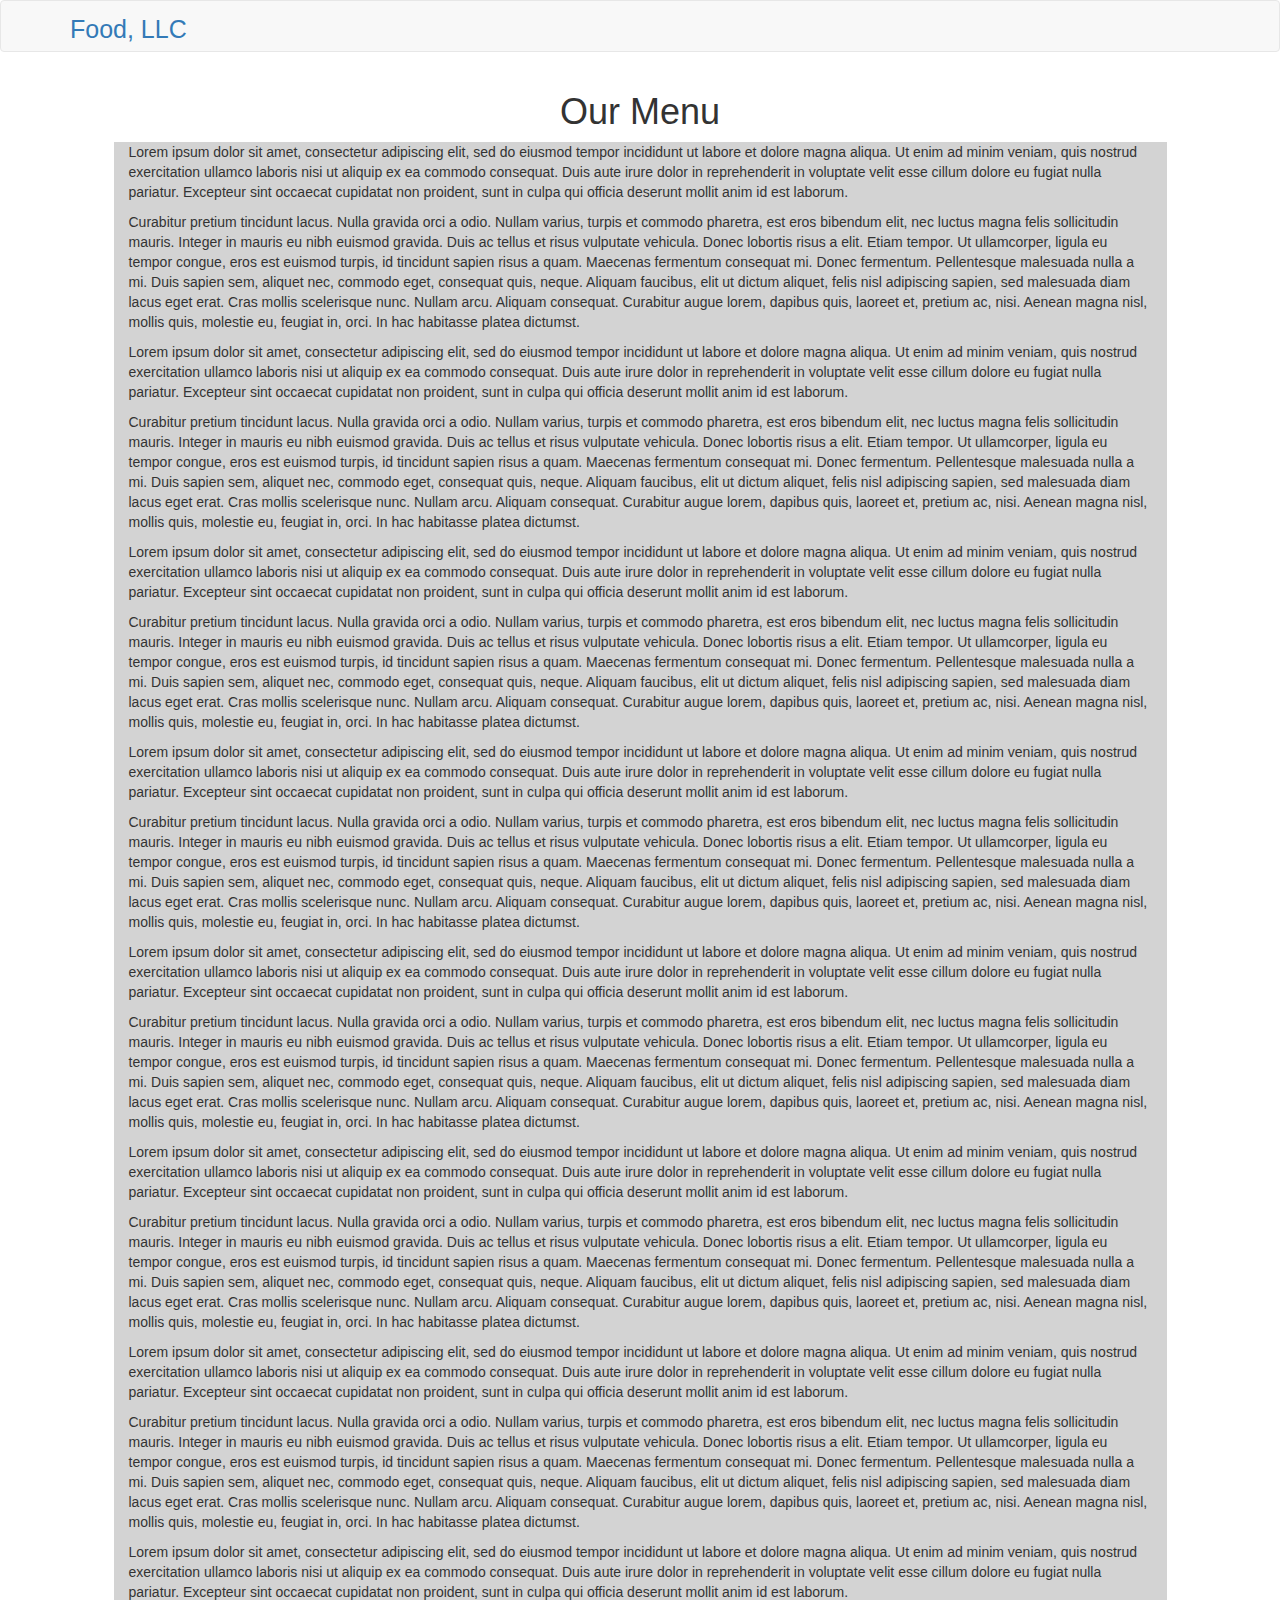
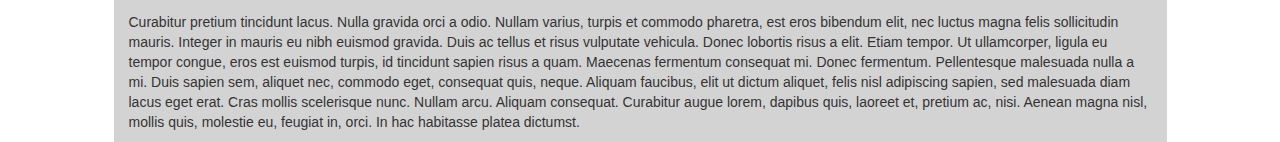
<file: module3-solution/index.html>
<!doctype html>

<html lang="en">
<head>
	<meta charset="utf-8">
	<meta http-equiv="X-UA-Compatible" content="IE=edge">
	<meta name="viewport" content="width=device-width, initial-scale=1">
	<title>Module 3 assignment</title>
	<link rel="stylesheet" href="css/bootstrap.min.css">
	<link rel="stylesheet" href="css/styles.css">
</head>
<body>
  <header>
    <nav id="header-nav" class="navbar navbar-default">
      <div class="container">
        <div class="navbar-header">
          <div class="navbar-brand">
            <a href="index.html"><h1>Food, LLC</h1></a>
          </div>

          <button type="button" class="navbar-toggle collapsed" data-toggle="collapse" 
          data-target="#collapsable-nav" aria-expanded="false">
            <span class="sr-only">Toggle navigation</span>
            <span class="icon-bar"></span>
            <span class="icon-bar"></span>
            <span class="icon-bar"></span>
          </button>
        </div>
        
        <div id="collapsable-nav" class="collapse navbar-collapse">
          <ul id="nav-list" class="nav navbar-nav navbar-right">
           	<li class="visible-xs active text-center">
           		<a href="index.html">Chicken</a>
           	</li>
           	<li class="visible-xs active text-center">
           		<a href="index.html">Beef</a>
           	</li>
           	<li class="visible-xs active text-center">
           		<a href="index.html">Sushi</a>
           	</li>
          </ul><!-- #nav-list -->
        </div><!-- .collapse .navbar-collapse -->
      </div><!-- .container -->
    </nav><!-- #header-nav -->
  </header>

  <div id="main-content" class="container">
	  <h1 class="text-center">Our Menu</h1>
  	<div class="row">
  		<div id="big-text" class="col-md-12 col-sm-12 col-xs-12">
  			<p>Lorem ipsum dolor sit amet, consectetur adipiscing elit, sed do eiusmod tempor incididunt ut labore et dolore magna aliqua. Ut enim ad minim veniam, quis nostrud exercitation ullamco laboris nisi ut aliquip ex ea commodo consequat. Duis aute irure dolor in reprehenderit in voluptate velit esse cillum dolore eu fugiat nulla pariatur. Excepteur sint occaecat cupidatat non proident, sunt in culpa qui officia deserunt mollit anim id est laborum.</p>
  			<p>Curabitur pretium tincidunt lacus. Nulla gravida orci a odio. Nullam varius, turpis et commodo pharetra, est eros bibendum elit, nec luctus magna felis sollicitudin mauris. Integer in mauris eu nibh euismod gravida. Duis ac tellus et risus vulputate vehicula. Donec lobortis risus a elit. Etiam tempor. Ut ullamcorper, ligula eu tempor congue, eros est euismod turpis, id tincidunt sapien risus a quam. Maecenas fermentum consequat mi. Donec fermentum. Pellentesque malesuada nulla a mi. Duis sapien sem, aliquet nec, commodo eget, consequat quis, neque. Aliquam faucibus, elit ut dictum aliquet, felis nisl adipiscing sapien, sed malesuada diam lacus eget erat. Cras mollis scelerisque nunc. Nullam arcu. Aliquam consequat. Curabitur augue lorem, dapibus quis, laoreet et, pretium ac, nisi. Aenean magna nisl, mollis quis, molestie eu, feugiat in, orci. In hac habitasse platea dictumst.</p>
  			<p>Lorem ipsum dolor sit amet, consectetur adipiscing elit, sed do eiusmod tempor incididunt ut labore et dolore magna aliqua. Ut enim ad minim veniam, quis nostrud exercitation ullamco laboris nisi ut aliquip ex ea commodo consequat. Duis aute irure dolor in reprehenderit in voluptate velit esse cillum dolore eu fugiat nulla pariatur. Excepteur sint occaecat cupidatat non proident, sunt in culpa qui officia deserunt mollit anim id est laborum.</p>
  			<p>Curabitur pretium tincidunt lacus. Nulla gravida orci a odio. Nullam varius, turpis et commodo pharetra, est eros bibendum elit, nec luctus magna felis sollicitudin mauris. Integer in mauris eu nibh euismod gravida. Duis ac tellus et risus vulputate vehicula. Donec lobortis risus a elit. Etiam tempor. Ut ullamcorper, ligula eu tempor congue, eros est euismod turpis, id tincidunt sapien risus a quam. Maecenas fermentum consequat mi. Donec fermentum. Pellentesque malesuada nulla a mi. Duis sapien sem, aliquet nec, commodo eget, consequat quis, neque. Aliquam faucibus, elit ut dictum aliquet, felis nisl adipiscing sapien, sed malesuada diam lacus eget erat. Cras mollis scelerisque nunc. Nullam arcu. Aliquam consequat. Curabitur augue lorem, dapibus quis, laoreet et, pretium ac, nisi. Aenean magna nisl, mollis quis, molestie eu, feugiat in, orci. In hac habitasse platea dictumst.</p>
  			<p>Lorem ipsum dolor sit amet, consectetur adipiscing elit, sed do eiusmod tempor incididunt ut labore et dolore magna aliqua. Ut enim ad minim veniam, quis nostrud exercitation ullamco laboris nisi ut aliquip ex ea commodo consequat. Duis aute irure dolor in reprehenderit in voluptate velit esse cillum dolore eu fugiat nulla pariatur. Excepteur sint occaecat cupidatat non proident, sunt in culpa qui officia deserunt mollit anim id est laborum.</p>
  			<p>Curabitur pretium tincidunt lacus. Nulla gravida orci a odio. Nullam varius, turpis et commodo pharetra, est eros bibendum elit, nec luctus magna felis sollicitudin mauris. Integer in mauris eu nibh euismod gravida. Duis ac tellus et risus vulputate vehicula. Donec lobortis risus a elit. Etiam tempor. Ut ullamcorper, ligula eu tempor congue, eros est euismod turpis, id tincidunt sapien risus a quam. Maecenas fermentum consequat mi. Donec fermentum. Pellentesque malesuada nulla a mi. Duis sapien sem, aliquet nec, commodo eget, consequat quis, neque. Aliquam faucibus, elit ut dictum aliquet, felis nisl adipiscing sapien, sed malesuada diam lacus eget erat. Cras mollis scelerisque nunc. Nullam arcu. Aliquam consequat. Curabitur augue lorem, dapibus quis, laoreet et, pretium ac, nisi. Aenean magna nisl, mollis quis, molestie eu, feugiat in, orci. In hac habitasse platea dictumst.</p>
  			<p>Lorem ipsum dolor sit amet, consectetur adipiscing elit, sed do eiusmod tempor incididunt ut labore et dolore magna aliqua. Ut enim ad minim veniam, quis nostrud exercitation ullamco laboris nisi ut aliquip ex ea commodo consequat. Duis aute irure dolor in reprehenderit in voluptate velit esse cillum dolore eu fugiat nulla pariatur. Excepteur sint occaecat cupidatat non proident, sunt in culpa qui officia deserunt mollit anim id est laborum.</p>
  			<p>Curabitur pretium tincidunt lacus. Nulla gravida orci a odio. Nullam varius, turpis et commodo pharetra, est eros bibendum elit, nec luctus magna felis sollicitudin mauris. Integer in mauris eu nibh euismod gravida. Duis ac tellus et risus vulputate vehicula. Donec lobortis risus a elit. Etiam tempor. Ut ullamcorper, ligula eu tempor congue, eros est euismod turpis, id tincidunt sapien risus a quam. Maecenas fermentum consequat mi. Donec fermentum. Pellentesque malesuada nulla a mi. Duis sapien sem, aliquet nec, commodo eget, consequat quis, neque. Aliquam faucibus, elit ut dictum aliquet, felis nisl adipiscing sapien, sed malesuada diam lacus eget erat. Cras mollis scelerisque nunc. Nullam arcu. Aliquam consequat. Curabitur augue lorem, dapibus quis, laoreet et, pretium ac, nisi. Aenean magna nisl, mollis quis, molestie eu, feugiat in, orci. In hac habitasse platea dictumst.</p>
  			<p>Lorem ipsum dolor sit amet, consectetur adipiscing elit, sed do eiusmod tempor incididunt ut labore et dolore magna aliqua. Ut enim ad minim veniam, quis nostrud exercitation ullamco laboris nisi ut aliquip ex ea commodo consequat. Duis aute irure dolor in reprehenderit in voluptate velit esse cillum dolore eu fugiat nulla pariatur. Excepteur sint occaecat cupidatat non proident, sunt in culpa qui officia deserunt mollit anim id est laborum.</p>
  			<p>Curabitur pretium tincidunt lacus. Nulla gravida orci a odio. Nullam varius, turpis et commodo pharetra, est eros bibendum elit, nec luctus magna felis sollicitudin mauris. Integer in mauris eu nibh euismod gravida. Duis ac tellus et risus vulputate vehicula. Donec lobortis risus a elit. Etiam tempor. Ut ullamcorper, ligula eu tempor congue, eros est euismod turpis, id tincidunt sapien risus a quam. Maecenas fermentum consequat mi. Donec fermentum. Pellentesque malesuada nulla a mi. Duis sapien sem, aliquet nec, commodo eget, consequat quis, neque. Aliquam faucibus, elit ut dictum aliquet, felis nisl adipiscing sapien, sed malesuada diam lacus eget erat. Cras mollis scelerisque nunc. Nullam arcu. Aliquam consequat. Curabitur augue lorem, dapibus quis, laoreet et, pretium ac, nisi. Aenean magna nisl, mollis quis, molestie eu, feugiat in, orci. In hac habitasse platea dictumst.</p>
  			<p>Lorem ipsum dolor sit amet, consectetur adipiscing elit, sed do eiusmod tempor incididunt ut labore et dolore magna aliqua. Ut enim ad minim veniam, quis nostrud exercitation ullamco laboris nisi ut aliquip ex ea commodo consequat. Duis aute irure dolor in reprehenderit in voluptate velit esse cillum dolore eu fugiat nulla pariatur. Excepteur sint occaecat cupidatat non proident, sunt in culpa qui officia deserunt mollit anim id est laborum.</p>
  			<p>Curabitur pretium tincidunt lacus. Nulla gravida orci a odio. Nullam varius, turpis et commodo pharetra, est eros bibendum elit, nec luctus magna felis sollicitudin mauris. Integer in mauris eu nibh euismod gravida. Duis ac tellus et risus vulputate vehicula. Donec lobortis risus a elit. Etiam tempor. Ut ullamcorper, ligula eu tempor congue, eros est euismod turpis, id tincidunt sapien risus a quam. Maecenas fermentum consequat mi. Donec fermentum. Pellentesque malesuada nulla a mi. Duis sapien sem, aliquet nec, commodo eget, consequat quis, neque. Aliquam faucibus, elit ut dictum aliquet, felis nisl adipiscing sapien, sed malesuada diam lacus eget erat. Cras mollis scelerisque nunc. Nullam arcu. Aliquam consequat. Curabitur augue lorem, dapibus quis, laoreet et, pretium ac, nisi. Aenean magna nisl, mollis quis, molestie eu, feugiat in, orci. In hac habitasse platea dictumst.</p>
  			<p>Lorem ipsum dolor sit amet, consectetur adipiscing elit, sed do eiusmod tempor incididunt ut labore et dolore magna aliqua. Ut enim ad minim veniam, quis nostrud exercitation ullamco laboris nisi ut aliquip ex ea commodo consequat. Duis aute irure dolor in reprehenderit in voluptate velit esse cillum dolore eu fugiat nulla pariatur. Excepteur sint occaecat cupidatat non proident, sunt in culpa qui officia deserunt mollit anim id est laborum.</p>
  			<p>Curabitur pretium tincidunt lacus. Nulla gravida orci a odio. Nullam varius, turpis et commodo pharetra, est eros bibendum elit, nec luctus magna felis sollicitudin mauris. Integer in mauris eu nibh euismod gravida. Duis ac tellus et risus vulputate vehicula. Donec lobortis risus a elit. Etiam tempor. Ut ullamcorper, ligula eu tempor congue, eros est euismod turpis, id tincidunt sapien risus a quam. Maecenas fermentum consequat mi. Donec fermentum. Pellentesque malesuada nulla a mi. Duis sapien sem, aliquet nec, commodo eget, consequat quis, neque. Aliquam faucibus, elit ut dictum aliquet, felis nisl adipiscing sapien, sed malesuada diam lacus eget erat. Cras mollis scelerisque nunc. Nullam arcu. Aliquam consequat. Curabitur augue lorem, dapibus quis, laoreet et, pretium ac, nisi. Aenean magna nisl, mollis quis, molestie eu, feugiat in, orci. In hac habitasse platea dictumst.</p>
  			<p>Lorem ipsum dolor sit amet, consectetur adipiscing elit, sed do eiusmod tempor incididunt ut labore et dolore magna aliqua. Ut enim ad minim veniam, quis nostrud exercitation ullamco laboris nisi ut aliquip ex ea commodo consequat. Duis aute irure dolor in reprehenderit in voluptate velit esse cillum dolore eu fugiat nulla pariatur. Excepteur sint occaecat cupidatat non proident, sunt in culpa qui officia deserunt mollit anim id est laborum.</p>
  			<p>Curabitur pretium tincidunt lacus. Nulla gravida orci a odio. Nullam varius, turpis et commodo pharetra, est eros bibendum elit, nec luctus magna felis sollicitudin mauris. Integer in mauris eu nibh euismod gravida. Duis ac tellus et risus vulputate vehicula. Donec lobortis risus a elit. Etiam tempor. Ut ullamcorper, ligula eu tempor congue, eros est euismod turpis, id tincidunt sapien risus a quam. Maecenas fermentum consequat mi. Donec fermentum. Pellentesque malesuada nulla a mi. Duis sapien sem, aliquet nec, commodo eget, consequat quis, neque. Aliquam faucibus, elit ut dictum aliquet, felis nisl adipiscing sapien, sed malesuada diam lacus eget erat. Cras mollis scelerisque nunc. Nullam arcu. Aliquam consequat. Curabitur augue lorem, dapibus quis, laoreet et, pretium ac, nisi. Aenean magna nisl, mollis quis, molestie eu, feugiat in, orci. In hac habitasse platea dictumst.</p>
  		</div>
  	</div>
  </div>

  <!-- from https://getbootstrap.com/docs/4.3/getting-started/introduction/ -->
  <script src="https://code.jquery.com/jquery-3.3.1.slim.min.js" integrity="sha384-q8i/X+965DzO0rT7abK41JStQIAqVgRVzpbzo5smXKp4YfRvH+8abtTE1Pi6jizo" crossorigin="anonymous"></script>
	<script src="https://cdnjs.cloudflare.com/ajax/libs/popper.js/1.14.7/umd/popper.min.js" integrity="sha384-UO2eT0CpHqdSJQ6hJty5KVphtPhzWj9WO1clHTMGa3JDZwrnQq4sF86dIHNDz0W1" crossorigin="anonymous"></script>
	<script src="https://stackpath.bootstrapcdn.com/bootstrap/4.3.1/js/bootstrap.min.js" integrity="sha384-JjSmVgyd0p3pXB1rRibZUAYoIIy6OrQ6VrjIEaFf/nJGzIxFDsf4x0xIM+B07jRM" crossorigin="anonymous"></script>
</body>
</file>
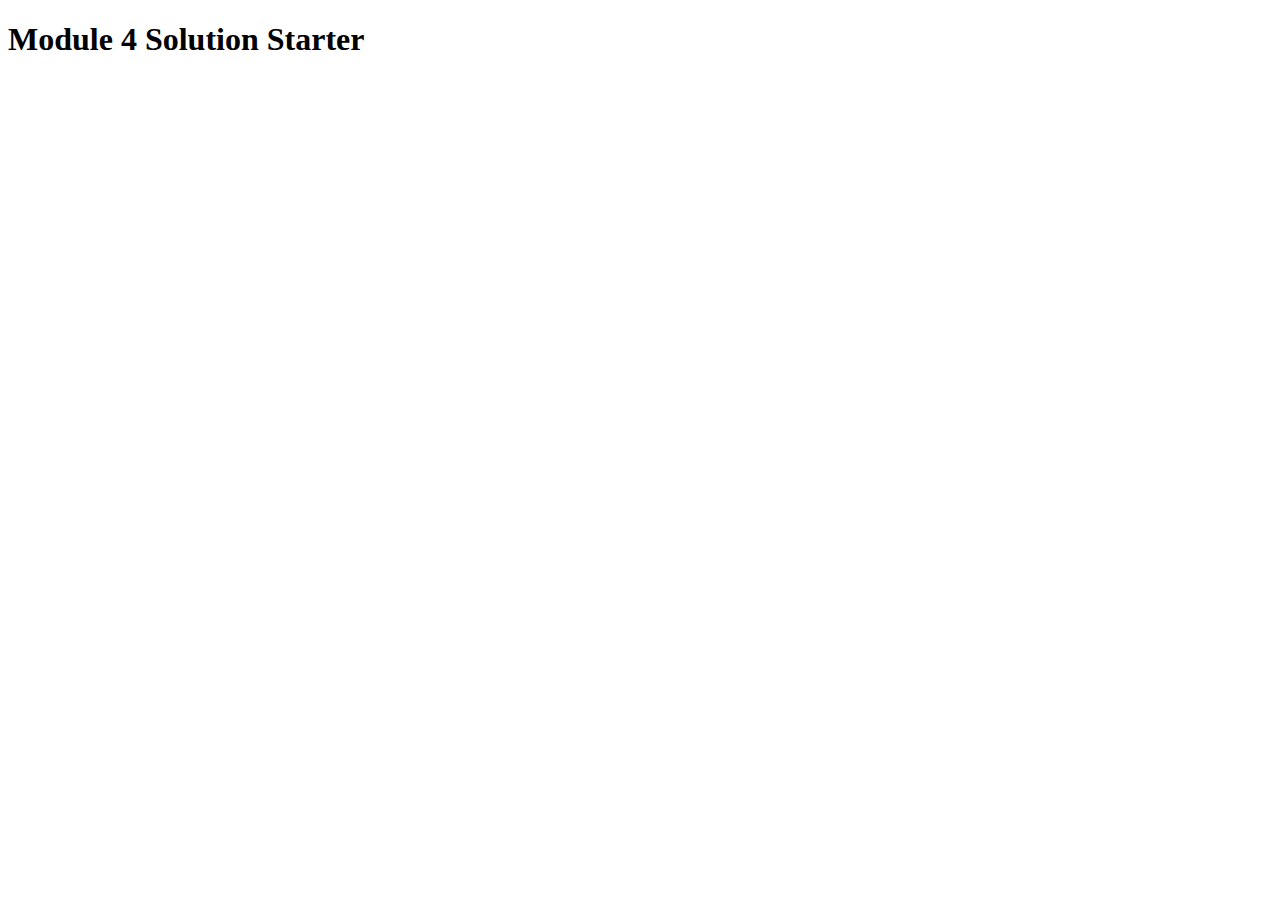
<file: module4-solution/index.html>
<!DOCTYPE html>
<html>
<head>
  <meta charset="utf-8">
  <title>Module 4 Solution Starter</title>
  <script>
    var names = []; // DO NOT REMOVE
  </script>
  <script src="SpeakHello.js"></script>
  <script src="SpeakGoodBye.js"></script>
  <script src="script.js"></script>
</head>
<body>
  <h1>Module 4 Solution Starter</h1>
</body>
</html>
</file>
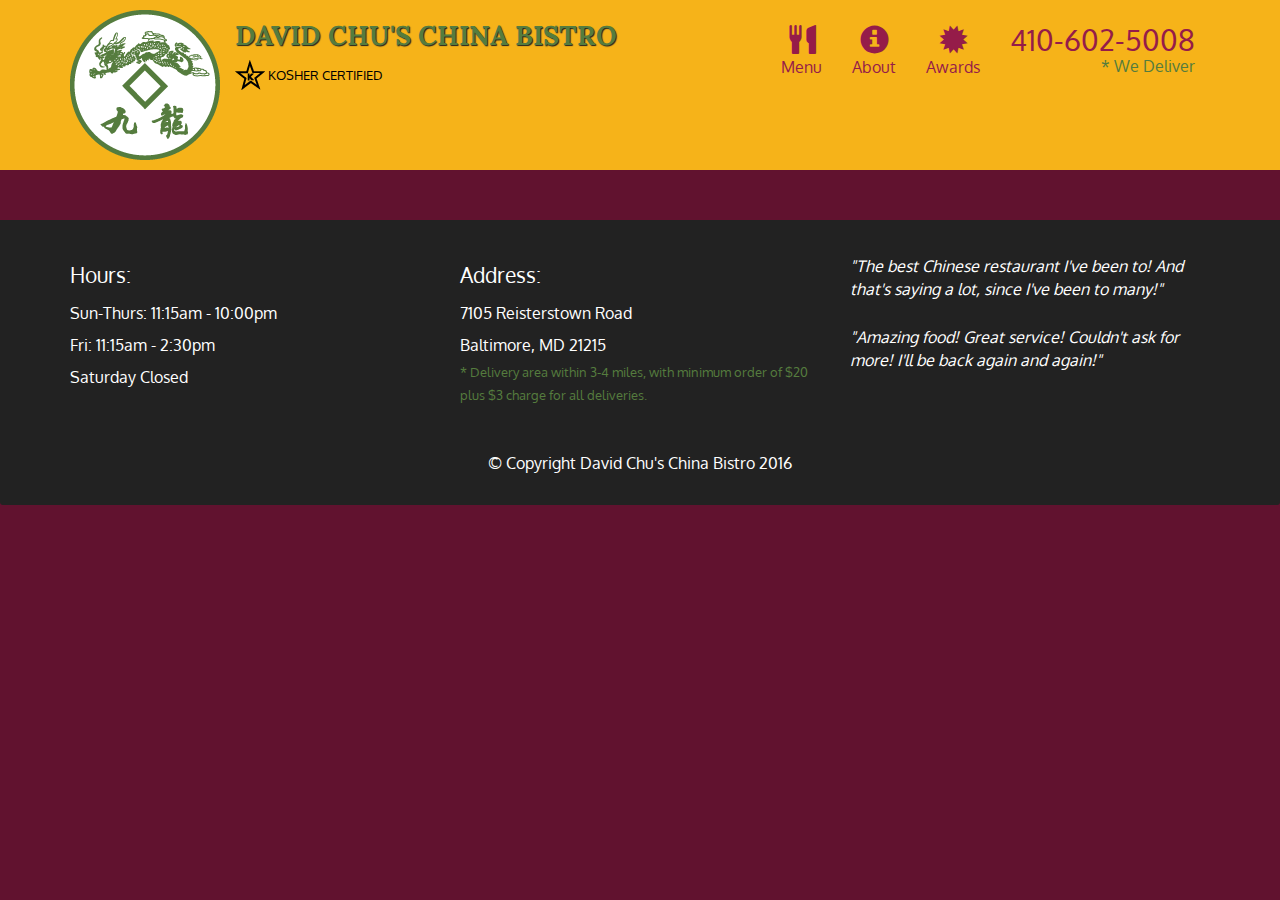
<file: module5-solution/index.html>
<!doctype html>
<html lang="en">
  <head>
    <meta charset="utf-8">
    <meta http-equiv="X-UA-Compatible" content="IE=edge">
    <meta name="viewport" content="width=device-width, initial-scale=1">
    <title>David Chu's China Bistro</title>
    <link rel="stylesheet" href="css/bootstrap.min.css">
    <link rel="stylesheet" href="css/styles.css">
    <link href='https://fonts.googleapis.com/css?family=Oxygen:400,300,700' rel='stylesheet' type='text/css'>
    <link href='https://fonts.googleapis.com/css?family=Lora' rel='stylesheet' type='text/css'>
  </head>
<body>
  <header>
    <nav id="header-nav" class="navbar navbar-default">
      <div class="container">
        <div class="navbar-header">
          <a href="index.html" class="pull-left visible-md visible-lg">
            <div id="logo-img" alt="Logo image"></div>
          </a>

          <div class="navbar-brand">
            <a href="index.html"><h1>David Chu's China Bistro</h1></a>
            <p>
              <img src="images/star-k-logo.png" alt="Kosher certification">
              <span>Kosher Certified</span>
            </p>
          </div>

          <button id="navbarToggle" type="button" class="navbar-toggle collapsed" data-toggle="collapse" data-target="#collapsable-nav" aria-expanded="false">
            <span class="sr-only">Toggle navigation</span>
            <span class="icon-bar"></span>
            <span class="icon-bar"></span>
            <span class="icon-bar"></span>
          </button>
        </div>
        
        <div id="collapsable-nav" class="collapse navbar-collapse">
           <ul id="nav-list" class="nav navbar-nav navbar-right">
            <li id="navHomeButton" class="visible-xs active">
              <a href="index.html">
                <span class="glyphicon glyphicon-home"></span> Home</a>
            </li>
            <li id="navMenuButton">
              <a href="#" onclick="$dc.loadMenuCategories();">
                <span class="glyphicon glyphicon-cutlery"></span><br class="hidden-xs"> Menu</a>
            </li>
            <li>
              <a href="#">
                <span class="glyphicon glyphicon-info-sign"></span><br class="hidden-xs"> About</a>
            </li>
            <li>
              <a href="#">
                <span class="glyphicon glyphicon-certificate"></span><br class="hidden-xs"> Awards</a>
            </li>
            <li id="phone" class="hidden-xs">
              <a href="tel:410-602-5008">
                <span>410-602-5008</span></a><div>* We Deliver</div>
            </li>
          </ul><!-- #nav-list -->
        </div><!-- .collapse .navbar-collapse -->
      </div><!-- .container -->
    </nav><!-- #header-nav -->
  </header>

  <div id="call-btn" class="visible-xs">
    <a class="btn" href="tel:410-602-5008">
    <span class="glyphicon glyphicon-earphone"></span>
    410-602-5008
    </a>
  </div>
  <div id="xs-deliver" class="text-center visible-xs">* We Deliver</div>

  <div id="main-content" class="container"></div>

  <footer class="panel-footer">
    <div class="container">
      <div class="row">
        <section id="hours" class="col-sm-4">
          <span>Hours:</span><br>
          Sun-Thurs: 11:15am - 10:00pm<br>
          Fri: 11:15am - 2:30pm<br>
          Saturday Closed
          <hr class="visible-xs">
        </section>
        <section id="address" class="col-sm-4">
          <span>Address:</span><br>
          7105 Reisterstown Road<br>
          Baltimore, MD 21215
          <p>* Delivery area within 3-4 miles, with minimum order of $20 plus $3 charge for all deliveries.</p>
          <hr class="visible-xs">
        </section>
        <section id="testimonials" class="col-sm-4">
          <p>"The best Chinese restaurant I've been to! And that's saying a lot, since I've been to many!"</p>
          <p>"Amazing food! Great service! Couldn't ask for more! I'll be back again and again!"</p>
        </section>
      </div>
      <div class="text-center">&copy; Copyright David Chu's China Bistro 2016</div>
    </div>
  </footer>

  <!-- jQuery (Bootstrap JS plugins depend on it) -->
  <script src="js/jquery-2.1.4.min.js"></script>
  <script src="js/bootstrap.min.js"></script>
  <script src="js/ajax-utils.js"></script>
  <script src="js/script.js"></script>
</body>
</html>
</file>
<file: module3-solution/css/styles.css>
/* HEADER STYLES */

.navbar-brand h1 {
	margin: 0;
	font-size: 25px;
}

/* BODY STYLES */

#big-text {
	background-color: lightgray;
	margin-left: 5%;
	width: 90%;
}
</file>
<file: module5-solution/css/styles.css>
body {
  font-size: 16px;
  color: #fff;
  background-color: #61122f;
  font-family: 'Oxygen', sans-serif;
}

/** HEADER **/
#header-nav {
  background-color: #f6b319;
  border-radius: 0;
  border: 0;
}

#logo-img {
  background: url('../images/restaurant-logo_large.png') no-repeat;
  width: 150px;
  height: 150px;
  margin: 10px 15px 10px 0;
}

.navbar-brand {
  padding-top: 25px;
}
.navbar-brand h1 { /* Restaurant name */
  font-family: 'Lora', serif;
  color: #557c3e;
  font-size: 1.5em;
  text-transform: uppercase;
  font-weight: bold;
  text-shadow: 1px 1px 1px #222;
  margin-top: 0;
  margin-bottom: 0;
  line-height: .75;
}
.navbar-brand a:hover, .navbar-brand a:focus {
  text-decoration: none;
}
.navbar-brand p { /* Kosher cert */
  color: #000;
  text-transform: uppercase;
  font-size: .7em;
  margin-top: 15px;
}
.navbar-brand p span { /* Star-K */
  vertical-align: middle;
}

#nav-list {
  margin-top: 10px;
}
#nav-list a {
  color: #951C49;
  text-align: center;
}
#nav-list a:hover {
  background: #E7E7E7;
}
#nav-list a span {
  font-size: 1.8em;
}

#phone {
  margin-top: 5px;
}
#phone a { /* Phone number */
  text-align: right;
  padding-bottom: 0;
}
#phone div { /* We Deliver */
  color: #557c3e;
  text-align: right;
  padding-right: 15px;
}

.navbar-header button.navbar-toggle, .navbar-header .icon-bar {
  border: 1px solid #61122f;
}
.navbar-header button.navbar-toggle {
  clear: both;
  margin-top: -30px;
}
/* END HEADER */

/* FOOTER */
.panel-footer {
  margin-top: 30px;
  padding-top: 35px;
  padding-bottom: 30px;
  background-color: #222;
  border-top: 0;
}
.panel-footer div.row {
  margin-bottom: 35px;
}
#hours, #address {
  line-height: 2;
}
#hours > span, #address > span {
  font-size: 1.3em;
}
#address p {
  color: #557c3e;
  font-size: .8em;
  line-height: 1.8;
}
#testimonials {
  font-style: italic;
}
#testimonials p:nth-child(2) {
  margin-top: 25px;
}
/* END FOOTER */



/* HOME PAGE */
.container .jumbotron {
  box-shadow: 0 0 50px #3F0C1F;
  border: 2px solid #3F0C1F;
}

#menu-tile, #specials-tile, #map-tile {
  height: 250px;
  width: 100%;
  margin-bottom: 15px;
  position: relative;
  border: 2px solid #3F0C1F;
  overflow: hidden;
}
#menu-tile:hover, #specials-tile:hover, #map-tile:hover {
  box-shadow: 0 1px 5px 1px #cccccc;
}
#menu-tile {
  background: url('../images/menu-tile.jpg') no-repeat;
  background-position: center;
}
#specials-tile {
  background: url('../images/specials-tile.jpg') no-repeat;
  background-position: center;
}
#menu-tile span, #specials-tile span, #map-tile span {
  position: absolute;
  bottom: 0;
  right: 0;
  width: 100%;
  text-align: center;
  font-size: 1.6em;
  text-transform: uppercase;
  background-color: #000;
  color: #fff;
  opacity: .8;
}
/* END HOME PAGE */

/* MENU CATEGORIES PAGE */
.category-tile { 
  position: relative;
  border: 2px solid #3F0C1F;
  overflow: hidden;
  width: 200px;
  height: 200px;
  margin: 0 auto 15px;
}
.category-tile span {
  position: absolute;
  bottom: 0;
  right: 0;
  width: 100%;
  text-align: center;
  font-size: 1.2em;
  text-transform: uppercase;
  background-color: #000;
  color: #fff;
  opacity: .8;
}
.category-tile:hover {
  box-shadow: 0 1px 5px 1px #cccccc;
}

#menu-categories-title + div {
  margin-bottom: 50px;
}
/* END MENU CATEGORIES PAGE */

/* SINGLE CATEGORY PAGE */
.menu-item-tile {
  margin-bottom: 25px;
}
.menu-item-tile hr {
  width: 80%;
}
.menu-item-tile .menu-item-price {
  font-size: 1.1em;
  text-align: right;
  margin-top: -15px;
  margin-right: -15px;
}
.menu-item-tile .menu-item-price span {
  font-size: .6em;
}
.menu-item-photo {
  position: relative;
  border: 2px solid #3F0C1F; 
  overflow: hidden;
  padding: 0;
  margin-right: -15px;
  margin-left: auto;
  margin-bottom: 20px;
  max-width: 250px;
}
.menu-item-photo div {
  position: absolute;
  bottom: 0;
  right: 0;
  width: 80px;
  background-color: #557c3e;
  text-align: center;
}
.menu-item-description {
  padding-right: 30px;
}
h3.menu-item-title {
  margin: 0 0 10px;
}
.menu-item-details {
  font-size: .9em;
  font-style: italic;
}
/* END SINGLE CATEGORY PAGE */


/********** Large devices only **********/
@media (min-width: 1200px) {
  .container .jumbotron {
    background: url('../images/jumbotron_1200.jpg') no-repeat;
    height: 675px;
  }
}

/********** Medium devices only **********/
@media (min-width: 992px) and (max-width: 1199px) {
  /* Header */
  #logo-img {
    background: url('../images/restaurant-logo_medium.png') no-repeat;
    width: 100px;
    height: 100px;
    margin: 5px 5px 5px 0;
  }
  /* End Header */

  /* Home Page */
  .container .jumbotron {
    background: url('../images/jumbotron_992.jpg') no-repeat;
    height: 558px;
  }
  /* End Home Page */
}

/********** Small devices only **********/
@media (min-width: 768px) and (max-width: 991px) {
  /* Home Page */
  .container .jumbotron {
    background: url('../images/jumbotron_768.jpg') no-repeat;
    height: 432px;
  }
  /* End Home Page */
}

/********** Extra small devices only **********/
@media (max-width: 767px) {
  /* Header */
  .navbar-brand {
    padding-top: 10px;
    height: 80px;
  }
  .navbar-brand h1 { /* Restaurant name */
    padding-top: 10px;
    font-size: 5vw; /* 1vw = 1% of viewport width */
  }
  .navbar-brand p { /* Kosher cert */
    font-size: .6em;
    margin-top: 12px;
  }
  .navbar-brand p img { /* Star-K */
    height: 20px;
  }

  #collapsable-nav a { /* Collapsed nav menu text */
    font-size: 1.2em;
  }
  #collapsable-nav a span { /* Collapsed nav menu glyph */
    font-size: 1em;
    margin-right: 5px;
  }

  #call-btn > a {
    font-size: 1.5em;
    display: block;
    margin: 0 20px;
    padding: 10px;
    border: 2px solid #fff;
    background-color: #f6b319;
    color: #951c49;
  }
  #xs-deliver {
    margin-top: 5px;
    font-size: .7em;
    letter-spacing: .1em;
    text-transform: uppercase;
  }
  /* End Header */

  /* Footer */
  .panel-footer section {
    margin-bottom: 30px;
    text-align: center;
  }
  .panel-footer section:nth-child(3) {
    margin-bottom: 0; /* margin already exists on the whole row */
  }
  .panel-footer section hr {
    width: 50%;
  }
  /* End Footer */

  /* Home Page */
  .container .jumbotron {
    margin-top: 30px;
    padding: 0;
  }
  #menu-tile, #specials-tile {
    width: 360px;
    margin: 0 auto 15px;
  }

  .menu-item-photo {
    margin-right: auto;
  }
  .menu-item-tile .menu-item-price {
    text-align: center;
  }
  .menu-item-description {
    text-align: center;;
  }
}


/********** Super extra small devices Only :-) (e.g., iPhone 4) **********/
@media (max-width: 479px) {
  /* Header */
  .navbar-brand h1 { /* Restaurant name */
    padding-top: 5px;
    font-size: 6vw;
  }
  /* End Header */
  
  /* Home page */
  #menu-tile, #specials-tile {
    width: 280px;
    margin: 0 auto 15px;
  }

  .col-xxs-12 {
    position: relative;
    min-height: 1px;
    padding-right: 15px;
    padding-left: 15px;
    float: left;
    width: 100%;
  }
}
</file>
